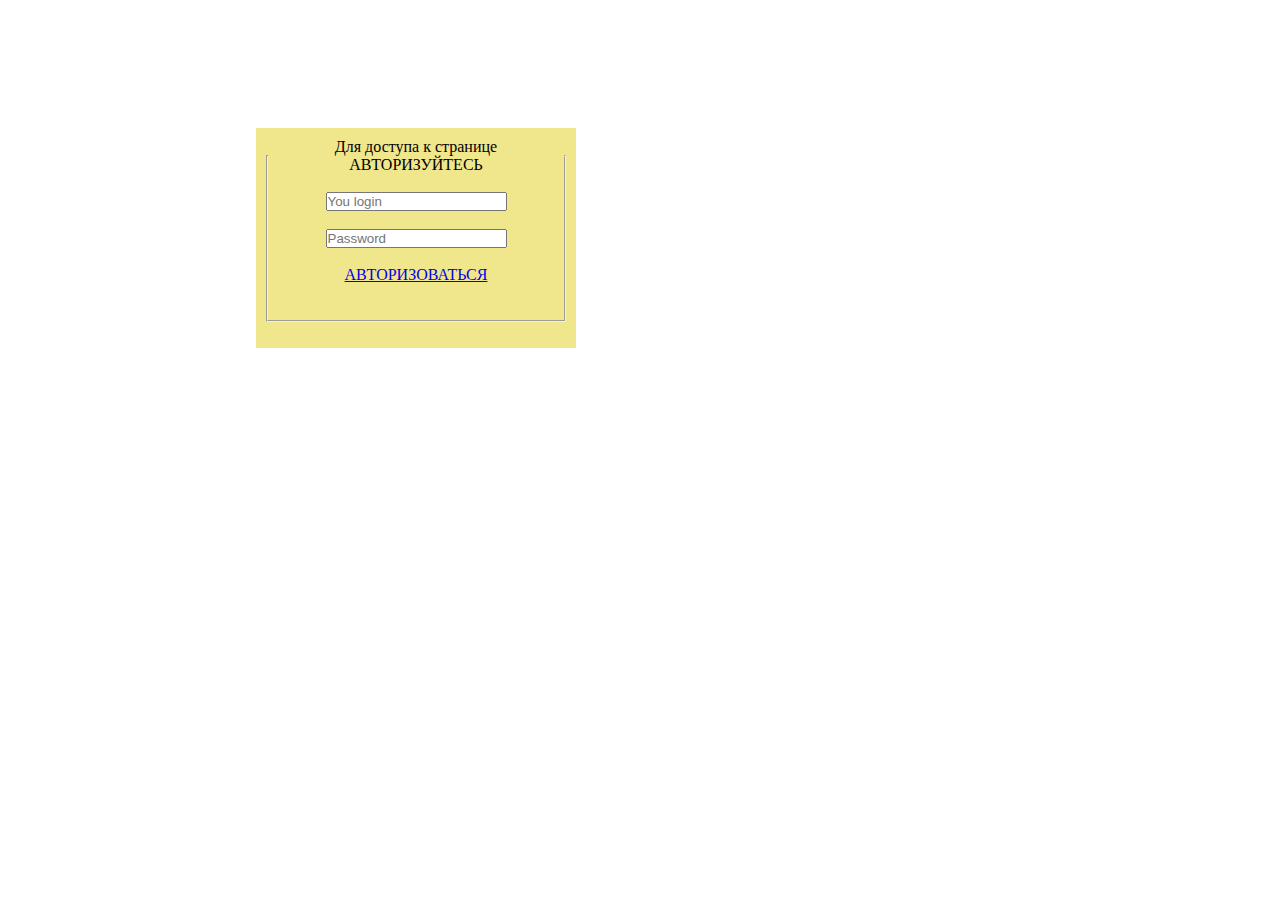
<file: src/main/webapp/WEB-INF/index.html>
<!DOCTYPE html>
<html lang="en">
<head>
    <meta charset="UTF-8">
    <link rel="stylesheet" href="css/style.css">
    <title>book store</title>
</head>
<body>
    <div class="forma">

        <form class="form-1">
            <fieldset>
                <legend>Для доступа к странице АВТОРИЗУЙТЕСЬ</legend>
            <p id="text"> </p><br/>
                <div class="login"><input type="text" name="login" placeholder="You login"></div> <br />
                <div class="password"><input type="password" name="password" placeholder="Password"></div><br />

            <p class="submit">
                <a href="inputPage.html">АВТОРИЗОВАТЬСЯ</a>
                </p>
                <!--<button type="submit">Отправить форму</button></p>  -->
            </p>
                <br /><br />
            </fieldset>
        </form>

    </div>
</body>
</html>
</file>
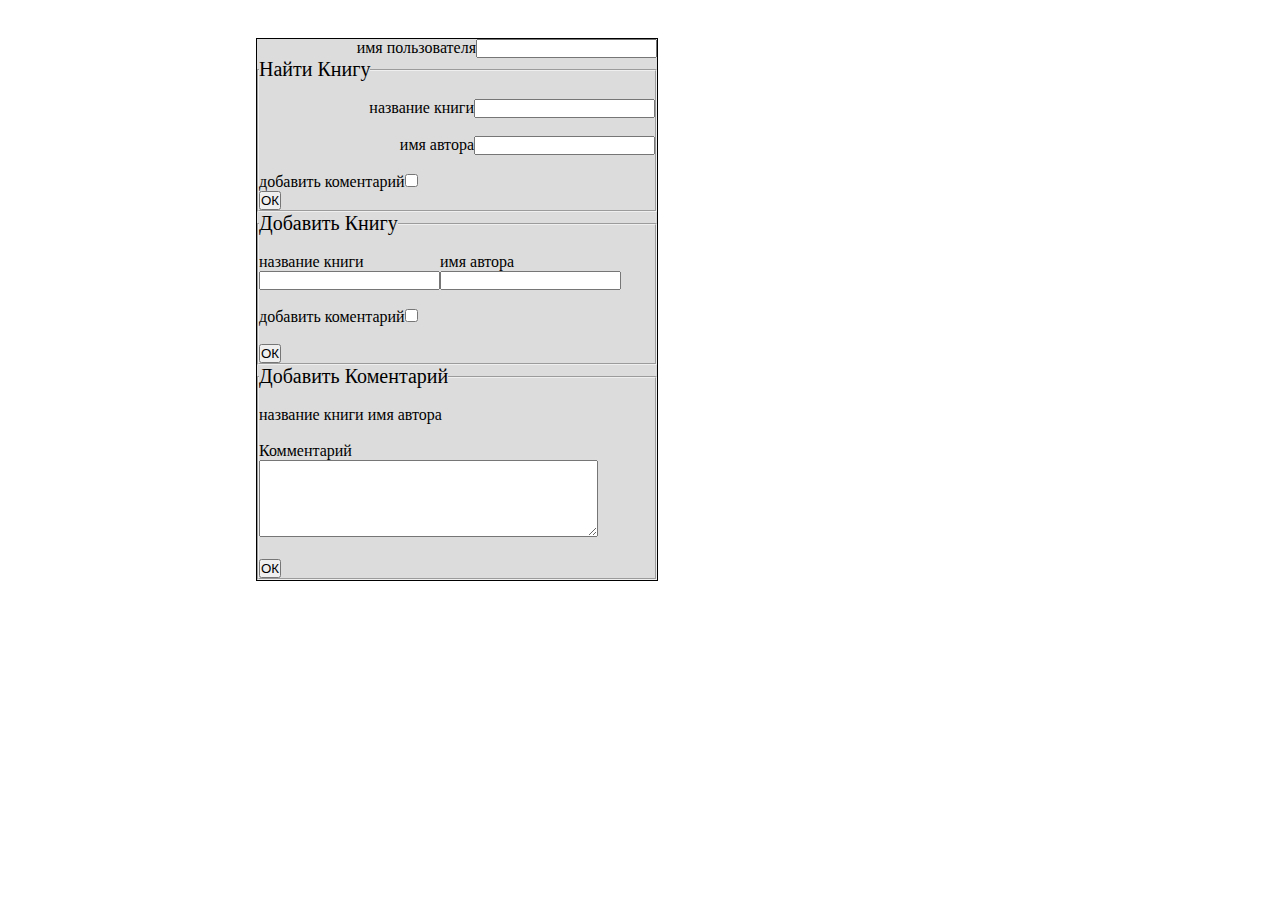
<file: src/main/webapp/WEB-INF/inputPage.html>
<!DOCTYPE html>
<html lang="en">
<head>
    <meta charset="UTF-8">
    <link rel="stylesheet" href="css/style.css">
    <title>book store</title>
</head>
<body>
    <div class="forma2">
        <div class="user">
            <label for="check1">имя пользователя</label><input id="check1" type="text" >
        </div>
        <div class="listBook">
            <fieldset>
                <legend class="legend">найти книгу</legend>
                <p></p><br />
                <div class="search">
                    <label for="check2">название книги</label><input id="check2" type="text" ><br/><br/>
                    <label for="check3">имя автора</label><input id="check3" type="text" ><br /><br />
                </div>
                <label for="check8">добавить коментарий</label><input id="check8" type="checkbox" ><br/>
                <button>ОК</button>
            </fieldset>
        </div>

        <div class="insertBook">
            <fieldset>
                <legend class="legend">добавить книгу</legend>
                <p></p><br/>
                <div class="left">
                    <label for="check4">название книги</label><br /><input id="check4" type="text" >
                </div>
                <div class="right">
                    <label for="check5">имя автора</label><br /><input id="check5" type="text" ><br />
                </div><br/>
                <label for="check8">добавить коментарий</label><input id="check8" type="checkbox" >
                <div class="clearfix"></div>
                <br />
                <button wi="5">ОК</button>
            </fieldset>
        </div>

        <div class="insertCommens">
            <fieldset>
                <legend class="legend">добавить коментарий</legend>
                    <p></p><br/>
                    <label for="check6">название книги</label>
                    <label for="check7">имя автора</label><br/><br/>
                    <p>Комментарий<Br>
                        <textarea name="comment" cols="40" rows="5"></textarea></p><br/>
                <button>ОК</button>
            </fieldset>
        </div>
    </div>

</body>
</html>
</file>
<file: src/main/webapp/WEB-INF/css/style.css>
*{
    margin: 0;
    padding: 0;
}
.clearfix{
    clear: both;
}


. body{
    margin: auto;
    width: 900px;
    height: 600px;
    border: 1px double black;
}

.forma{
    text-align: center;
}
.form-1{
    margin-top:10%;
    margin-left: 20%;

    width: 300px;
    height: 200px;
    border: 0px double black;
    background-color: khaki;
    padding: 10px;
}


.forma2{

    border: 1px double black;
    margin-top:3%;
    margin-left: 20%;
    display: inline-block;
    background-color: gainsboro;
}
.user{
    text-align: right;
    width: 400px;
    border: 0px double black;

}
.listBook{

    border: 0px double black;

}
.listBook p{
    text-align: center;

}
.insertBook{
    border: 0px double black;
}
.left{
    float: left;
}
.right{
}
.left label{
    text-align: center;
}
.right label{
    text-align: center;
}
.insertCommens{
    border: 0px double black;
}
.insertCommens label{
    border: 0px double black;

}

.legend{
    font-size: 20px;
    text-transform: capitalize;
}
.search{
    text-align: right;

}
</file>
